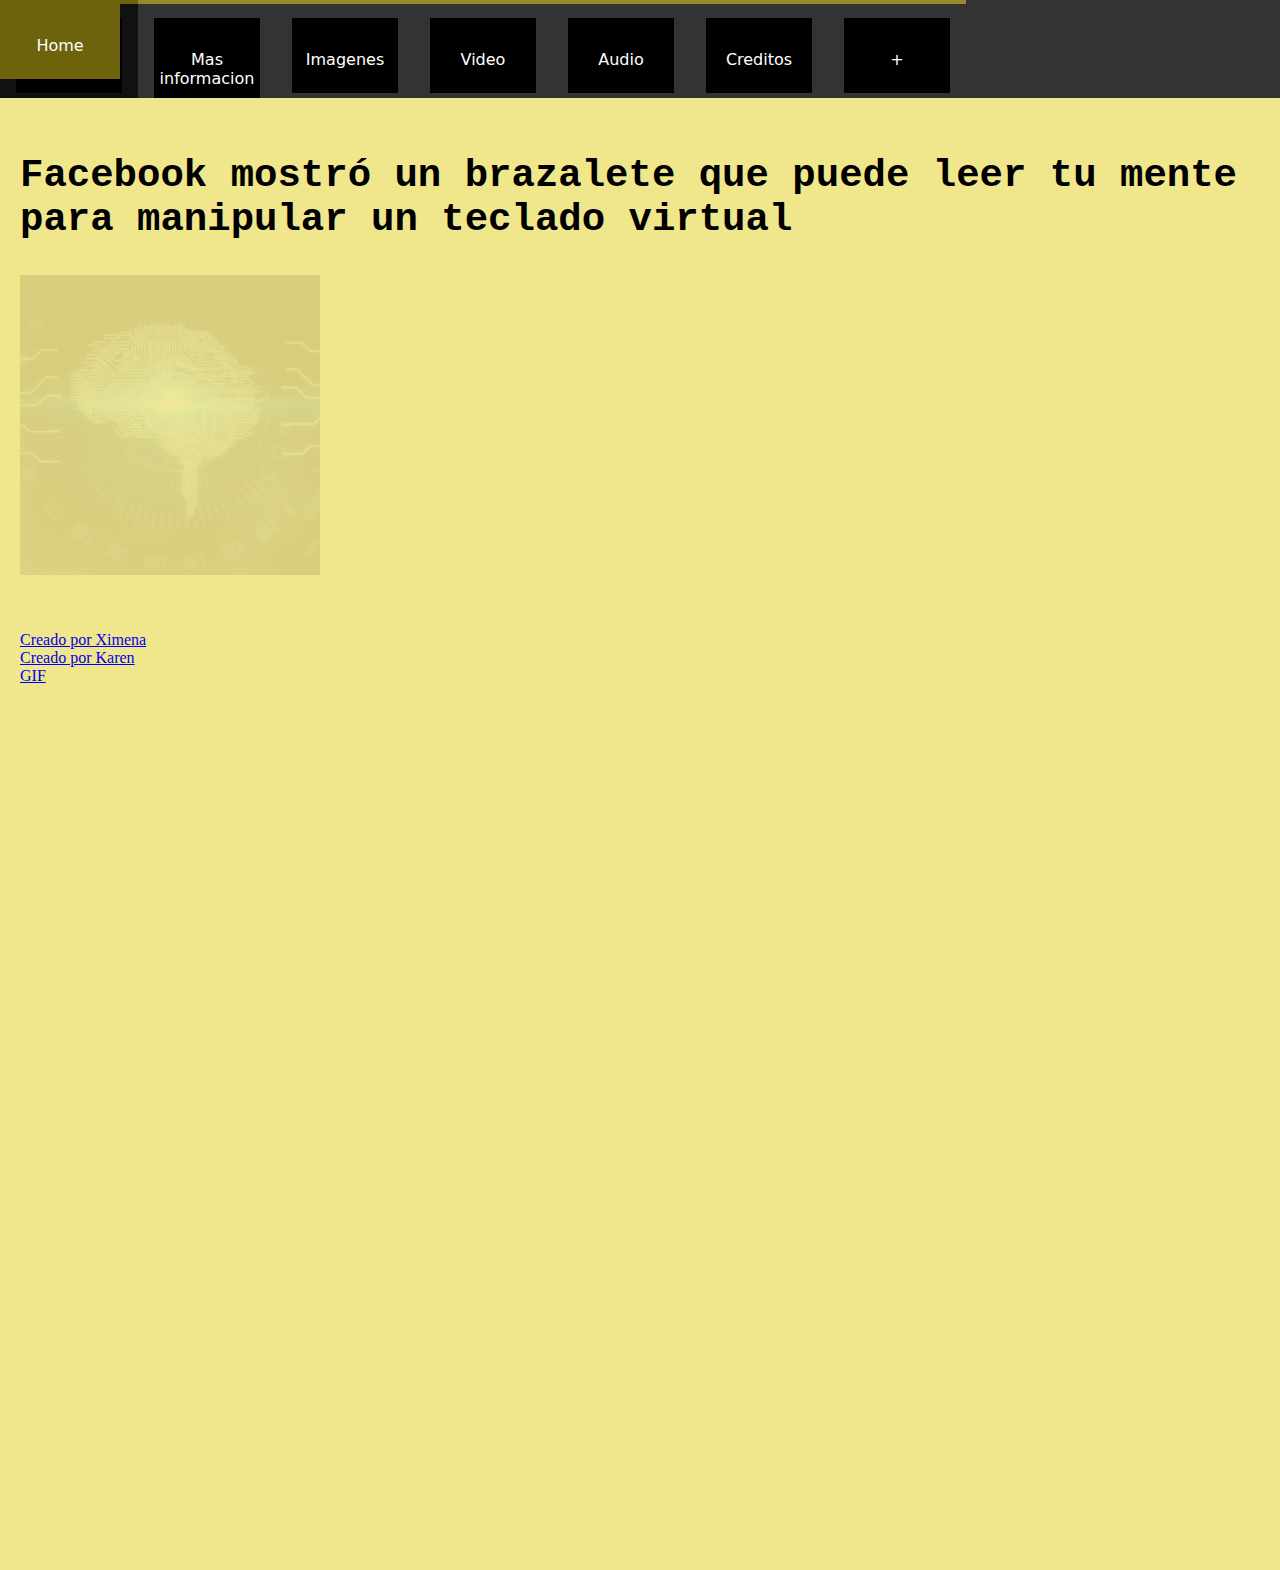
<file: index.html>
<!DOCTYPE html>
<html lang="en">
<head>
  <link rel="stylesheet" href="barras.css">
    <meta charset="UTF-8">
    <meta http-equiv="X-UA-Compatible" content="IE=edge">
    <meta name="viewport" content="width=device-width, initial-scale=1.0">
    <title>Document</title>
    <link rel="stylesheet" href="diseño.css">
</head>
<style>
    body {margin:0;}
    
    ul {
      list-style-type: none;
      margin: 0;
      padding: 0;
      overflow: hidden;
      background-color: #333;
      position: fixed;
      top: 0;
      width: 100%;
    }
    
    li {
      float: left;
    }
    
    li a {
      display: block;
      color: white;
      text-align: center;
      padding: 14px 16px;
      text-decoration: none;
    }
    
    li a:hover:not(.active) {
      background-color: #111;
    }
    
    .active {
      background-color: #8e791a;
    }
    </style>
    <link rel="stylesheet" href="barras.css">
    <body bgcolor="khaki">
     
    <ul>
      <li><a class="menu si" href="index.html" data-title="Home" ><span>
        <span>Home</span>
      </span></a></li>
        <li><a class="menu servicios" href="frames.html" data-title="Mas informacion" ><span>
          <span>Mas informacion</span>
        </span></a></li>
      <li><a class="menu proyectos" href="galeria.html" data-title="Imagenes">
        <span>
          <span>Imagenes</span>
        </span>
        </a></li>
        <li><a class="menu recursos" href="https://video.xx.fbcdn.net/v/t42.1790-2/159971565_787173612152284_6642075680052973008_n.mp4?_nc_cat=110&ccb=1-7&_nc_sid=985c63&efg=eyJybHIiOjMwMCwicmxhIjo1MTIsInZlbmNvZGVfdGFnIjoic3ZlX3NkIn0%3D&_nc_ohc=cgl5CwoPRlMAX8ef35j&rl=300&vabr=111&_nc_ht=video.xx&edm=AGo2L-IEAAAA&oh=00_AfCbYLN816p8-s88Q0u-EsZadUMjmIPhd0np3XM_lEha7g&oe=648AEDE3" data-title="Video">
        <span>
          <span>Video</span>
        </span>
        </a></li>
          <li><a class="menu contacto" href="audio.html" data-title="Audio">
        <span>
          <span>Audio</span>
        </span>
        </a></li>
        <li><a class="menu servicios" href="creditos.html" data-title="Creditos"><span>
          <span>Creditos</span>
        </span></a></li>
        <li><a class="menu no" href="animacion.html" data-title="+"><span>
          <span>+</span>
        </span></a></li>
      </ul>
      <div style="padding:20px;margin-top:30px;background color:#1abc9c;height:1500px;">
      <br>
      <br>
      <br>
      <br>
        <h1><TT><h2>Facebook mostró un brazalete que puede leer tu mente para manipular un teclado virtual</h2></TT></h1>
   <img class="img-1" src="pul.jpg" alt="">
   <br>
   <br>
   <br>
     <p align="rigth"><a href="no.jpeg">Creado por Ximena</a><br> <a href="si.jpeg">Creado por Karen</a><br><a href="https://media.giphy.com/media/l3E6NUe6XgK41gKMo/giphy.gif" height="200" width="200">GIF</a></p>
</file>
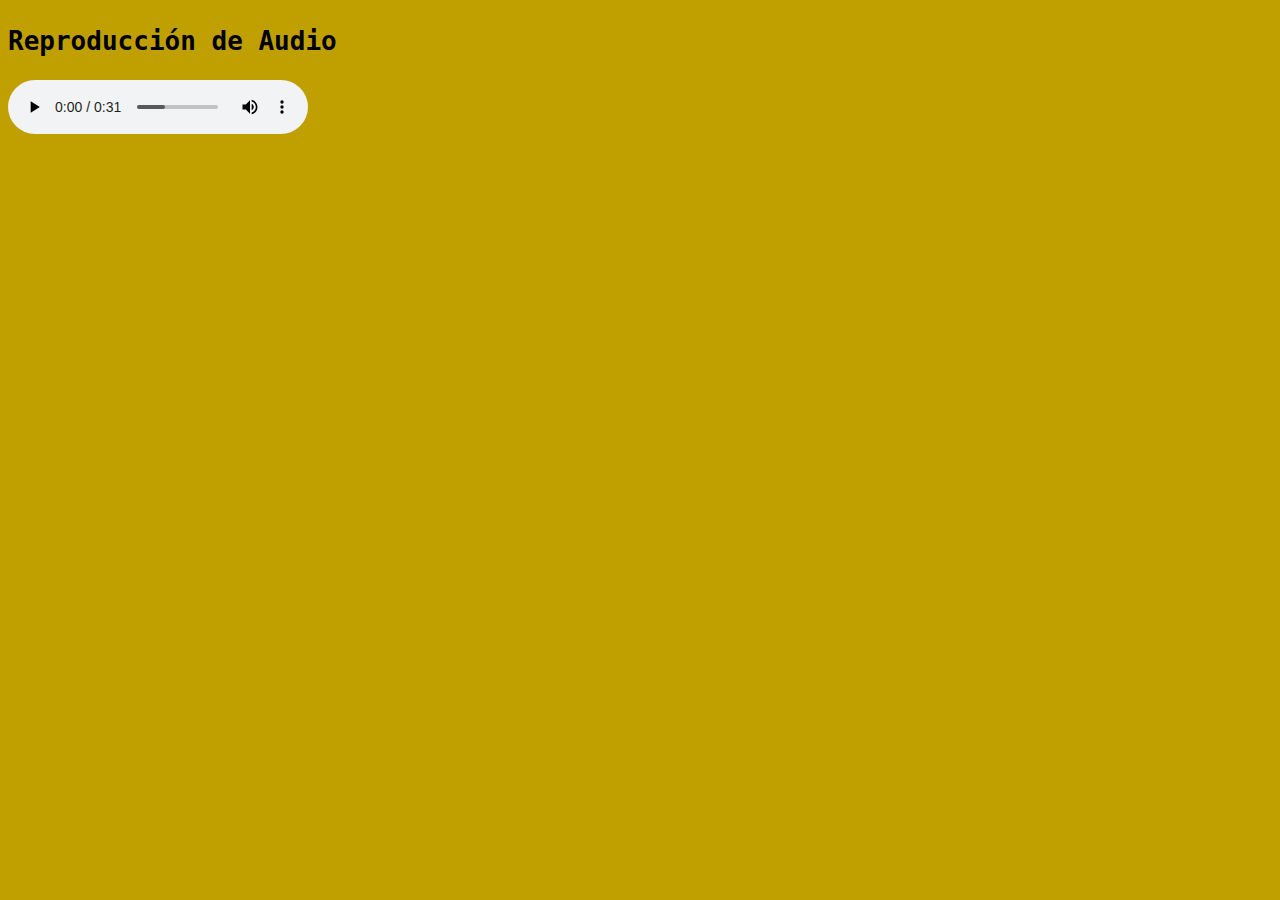
<file: audio.html>
<!DOCTYPE html>
<html>
<head>
  <title>Audio </title>
</head>
<body bgcolor="clay">
  <h1><TT>Reproducción de Audio</TT> </h1>

  <audio controls>
    <source src="wha.mpeg" type="audio/mpeg">
    Tu navegador no admite la etiqueta de audio.
  </audio>
</body>
</html>
</file>
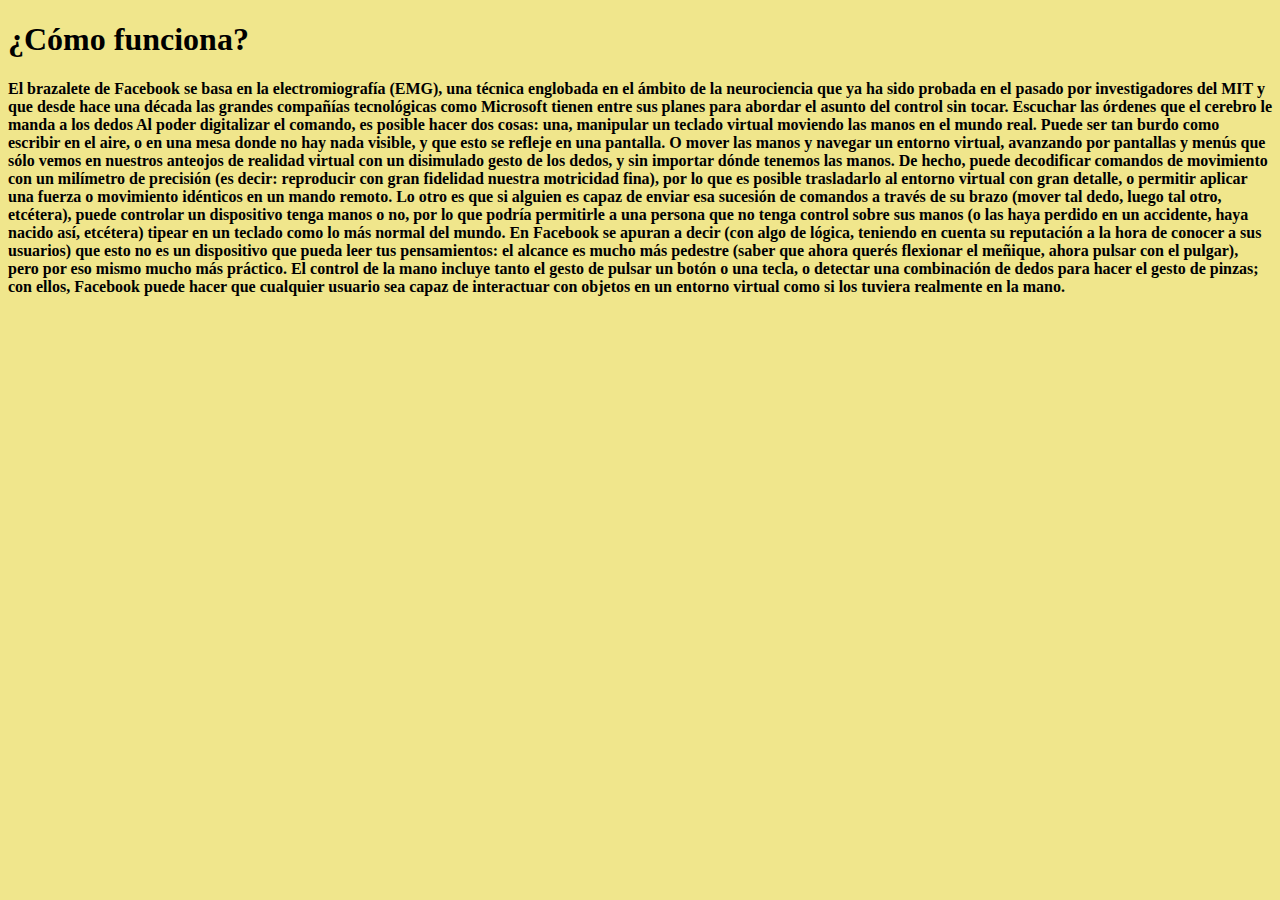
<file: como.html>
<!DOCTYPE html>
<html lang="en">
<head>
    <meta charset="UTF-8">
    <meta name="viewport" content="width=device-width, initial-scale=1.0">
    <title>Document</title>
</head>
<body bgcolor="khaki">
    <p><h1>¿Cómo funciona?<a name="como.html"></a></h1>
<h4>El brazalete de Facebook se basa en la electromiografía (EMG), una técnica englobada en el ámbito de la neurociencia que ya ha sido probada en el pasado por investigadores del MIT y que desde hace una década las grandes compañías tecnológicas como Microsoft tienen entre sus planes para abordar el asunto del control sin tocar.
Escuchar las órdenes que el cerebro le manda a los dedos
Al poder digitalizar el comando, es posible hacer dos cosas: una, manipular un teclado virtual moviendo las manos en el mundo real. Puede ser tan burdo como escribir en el aire, o en una mesa donde no hay nada visible, y que esto se refleje en una pantalla. O mover las manos y navegar un entorno virtual, avanzando por pantallas y menús que sólo vemos en nuestros anteojos de realidad virtual con un disimulado gesto de los dedos, y sin importar dónde tenemos las manos.
De hecho, puede decodificar comandos de movimiento con un milímetro de precisión (es decir: reproducir con gran fidelidad nuestra motricidad fina), por lo que es posible trasladarlo al entorno virtual con gran detalle, o permitir aplicar una fuerza o movimiento idénticos en un mando remoto.
Lo otro es que si alguien es capaz de enviar esa sucesión de comandos a través de su brazo (mover tal dedo, luego tal otro, etcétera), puede controlar un dispositivo tenga manos o no, por lo que podría permitirle a una persona que no tenga control sobre sus manos (o las haya perdido en un accidente, haya nacido así, etcétera) tipear en un teclado como lo más normal del mundo.
En Facebook se apuran a decir (con algo de lógica, teniendo en cuenta su reputación a la hora de conocer a sus usuarios) que esto no es un dispositivo que pueda leer tus pensamientos: el alcance es mucho más pedestre (saber que ahora querés flexionar el meñique, ahora pulsar con el pulgar), pero por eso mismo mucho más práctico.
El control de la mano incluye tanto el gesto de pulsar un botón o una tecla, o detectar una combinación de dedos para hacer el gesto de pinzas; con ellos, Facebook puede hacer que cualquier usuario sea capaz de interactuar con objetos en un entorno virtual como si los tuviera realmente en la mano.</h4></p>

</body>
</html>
</file>
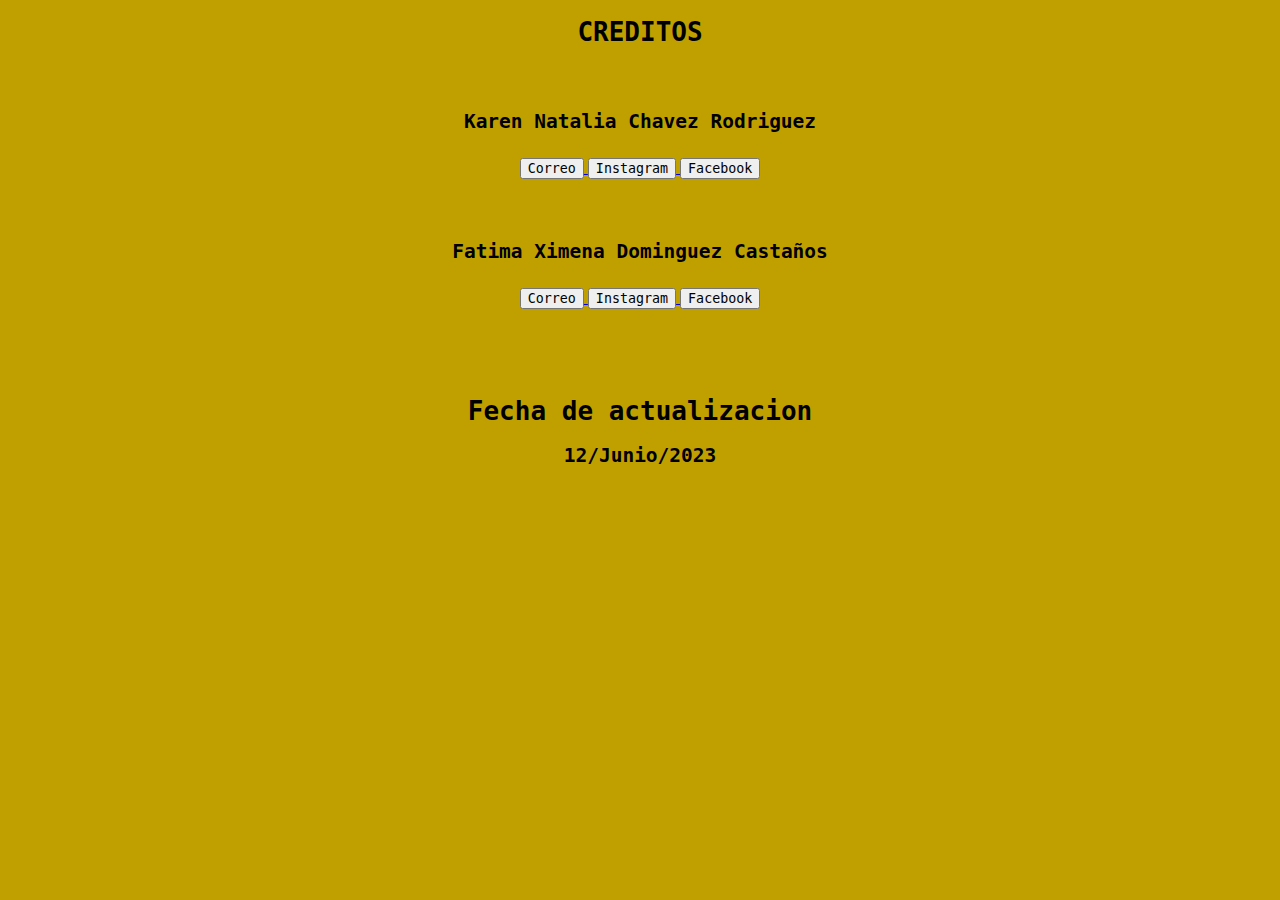
<file: creditos.html>
<!DOCTYPE html>
<html lang="en">
<head>
    <meta charset="UTF-8">
    <meta name="viewport" content="width=device-width, initial-scale=1.0">
    <title>Document</title>
</head>
<body bgcolor="clay">
   <CENTER><TT> <h1>CREDITOS</h1></TT>
    <br>
   <h2><p align="CENTER"><TT>Karen Natalia Chavez Rodriguez</TT></p></h2>
           <p align="center"><a href="https://mail.google.com/mail/mu/mp/646/#tl/priority/%5Esmartlabel_personal">
              <button><TT>Correo</TT></button>
            </a>
            <a href="https://instagram.com/k000nnn_?igshid=OGQ5ZDc2ODk2ZA==">
                <button><TT>Instagram</TT></button>
                </a>
                <a href="https://www.facebook.com/profile.php?id=100046334990958&mibextid=LQQJ4d">
                    <button><TT>Facebook</TT></button>
                    </a></p>
                    <br>              
   <h2> <p align="center"><TT>Fatima Ximena Dominguez Castaños</TT><br></p></h2>
   <p align="center"> <a href="https://mail.google.com/mail/mu/mp/646/#tl/priority/%5Esmartlabel_personal">
        <button><TT>Correo</TT></button>
    </a>
    <a href="https://instagram.com/ximenadominguezc?igshid=MzNlNGNkZWQ4Mg==">
        <button><TT>Instagram</TT></button>
        </a>
        <a href="https://www.facebook.com/profile.php?id=100009230422969&mibextid=LQQJ4d">
            <button><TT>Facebook</TT></button>
            </a></p>
            <br>
            <br>
            <br>       
                  <TT><h1>Fecha de actualizacion</h1></TT>
  <TT> <h2>12/Junio/2023</h2> </TT></CENTER>                 
</body>
</html>
</file>
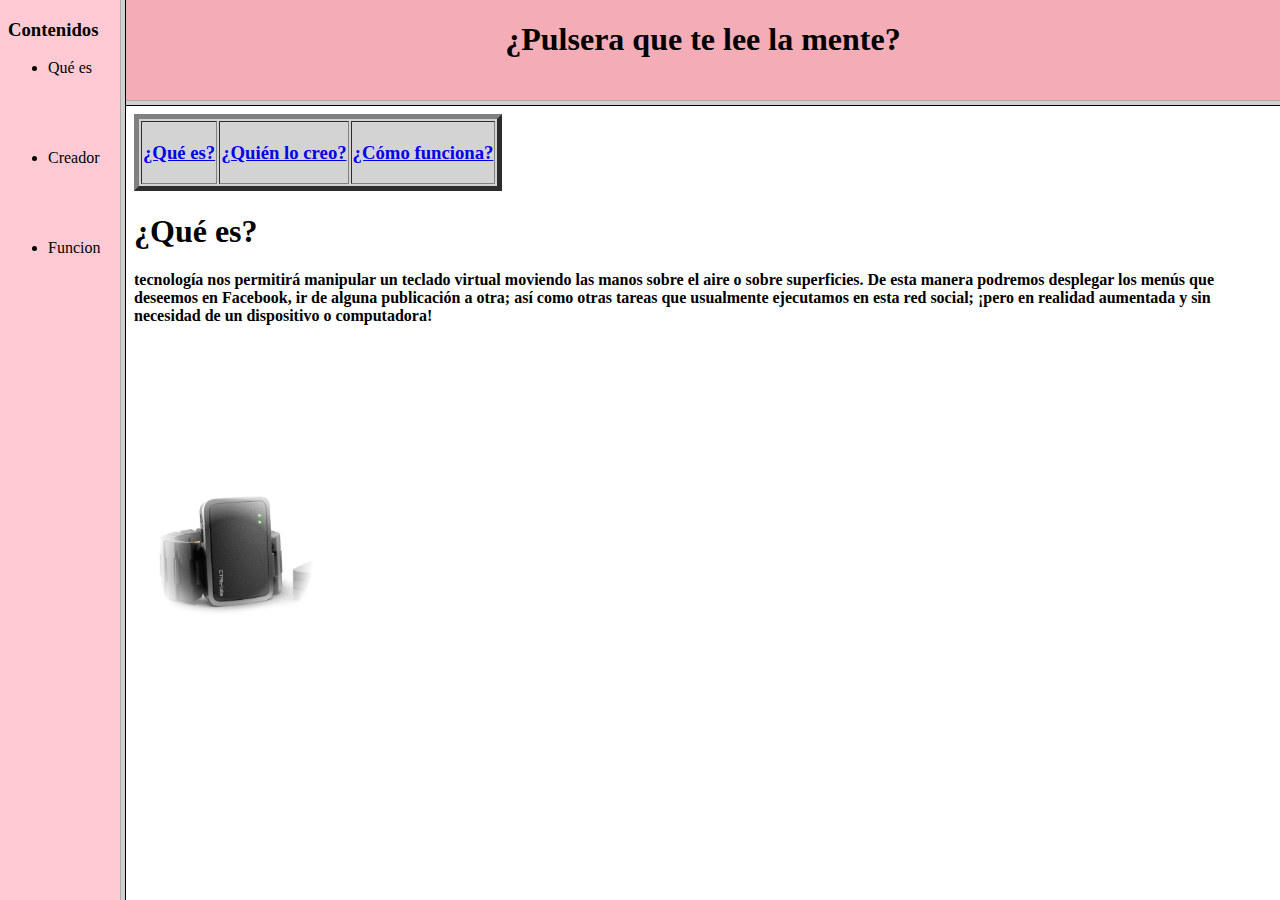
<file: frames.html>
<!DOCTYPE html>
<html lang="en">
<head>
    <meta charset="UTF-8">
    <meta http-equiv="X-UA-Compatible" content="IE=edge">
    <meta name="viewport" content="width=device-width, initial-scale=1.0">
    <title> frameset muestra frases 1, 2 y 3</title>
</head>
<frameset cols="120,*"> 
    <frame id="frmIzquierdo" name="frmIzquierdo" src="pag2.html"/>
    <frameset rows="100,*">
        <frame id="frmSuperior" name="frmSuperior" src="pag1.html"/>
        <frame id="frmInferior" name="frmInferior" src="tabla.html"/>
    </frameset>
<noframes>
<body>
    Su navegador no soporta frames
</body>
</noframes>
</frameset>
</html>
</file>
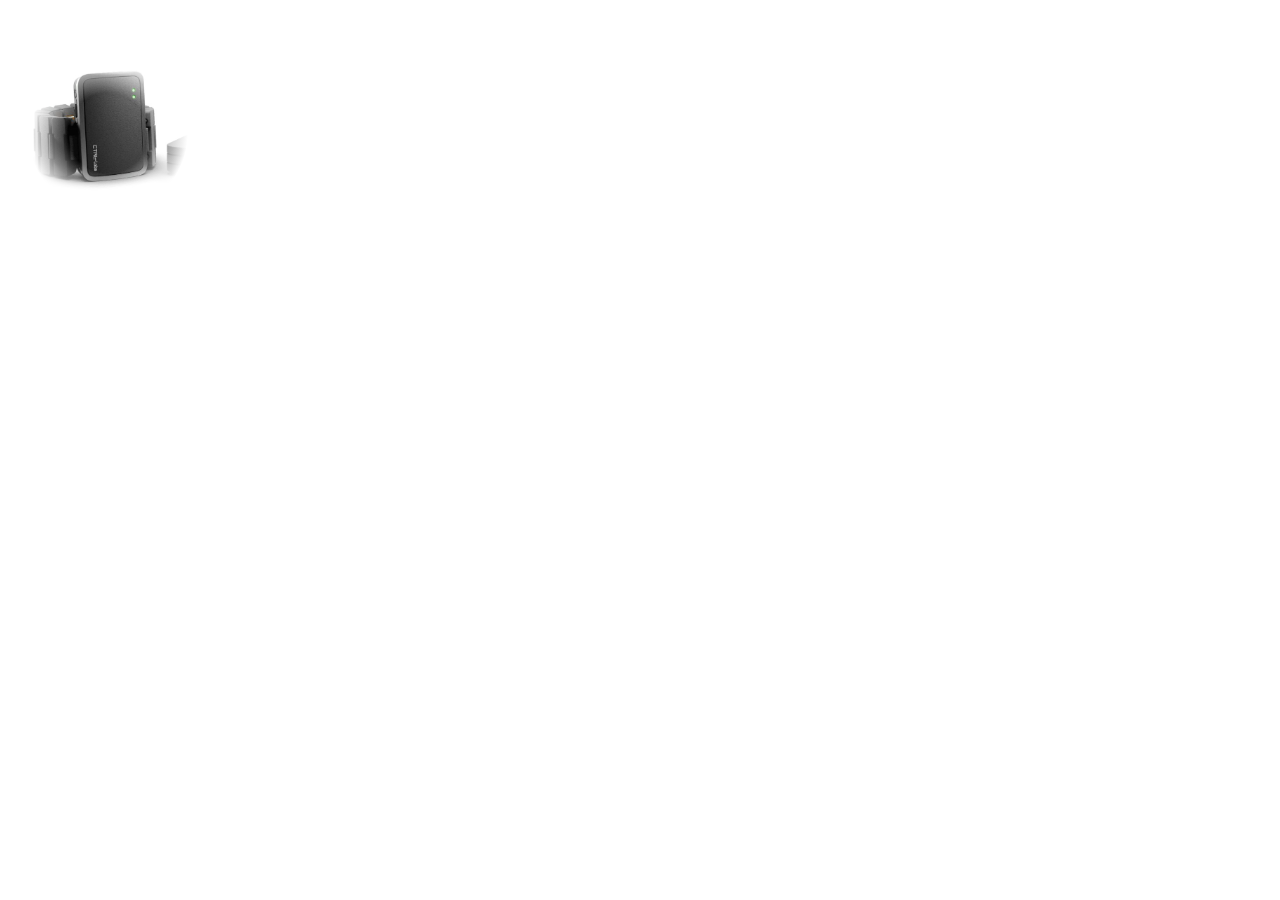
<file: mascaras.html>
<!DOCTYPE html>
<html lang="en">
<head>
<meta charset="UTF-8">
<meta http-equiv="X-UA-Compatible" content="IE=edge">
<meta name="viewport" content="width=device-width, initial-scale=1.0">
<title>Document</title>
</head>
<body>
<svg width="200" height="250" viewBox="0 0 250 250">
<defs>
<radialGradient id="degradadoRadial5">
<stop offset="50%" stop-color="#fff"></stop>
<stop offset="100%" stop-color="#000"></stop>
</radialGradient>
<mask id="maskCirculo5">
<circle cx="125" cy="125" r="100" fill="url(#degradadoRadial5)"></circle>
</mask>
</defs>
<image xlink:href="brazalete3.jpg" height="240" width="350" style="mask: url(#maskCirculo5);"></image>

</svg>
</body>
</html>
</file>
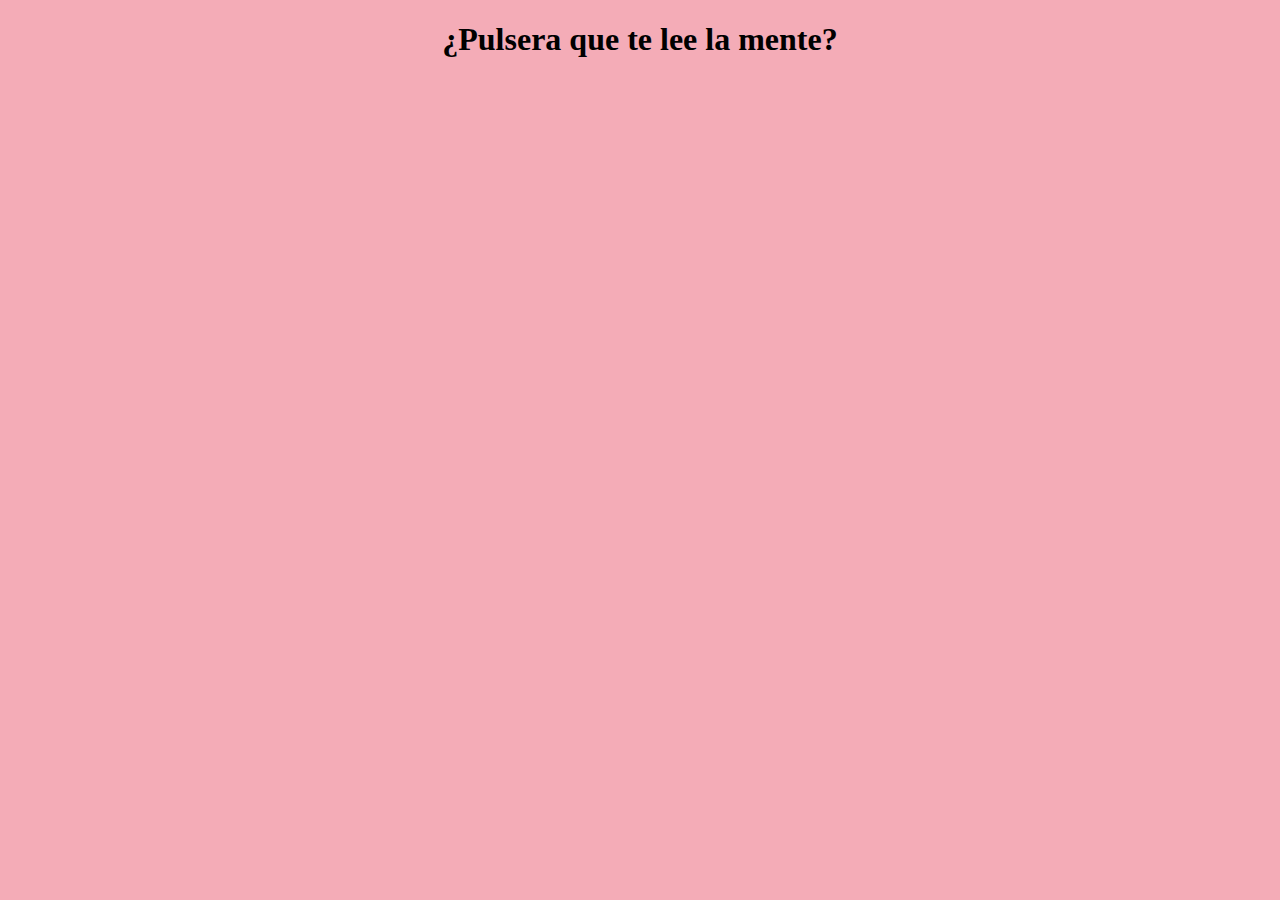
<file: pag1.html>
<!DOCTYPE html>
<html lang="en">
<head>
    <meta charset="UTF-8">
    <meta http-equiv="X-UA-Compatible" content="IE=edge">
    <meta name="viewport" content="width=device-width, initial-scale=1.0">
    <title>Pagina1.MarcosEjercicio</title>
</head>
<body>
<body bgcolor="F4ACB7"></body>
    <center><h1><font face="Consolas" >¿Pulsera que te lee la mente?</font></h1></center>
</body>
</html>
</file>
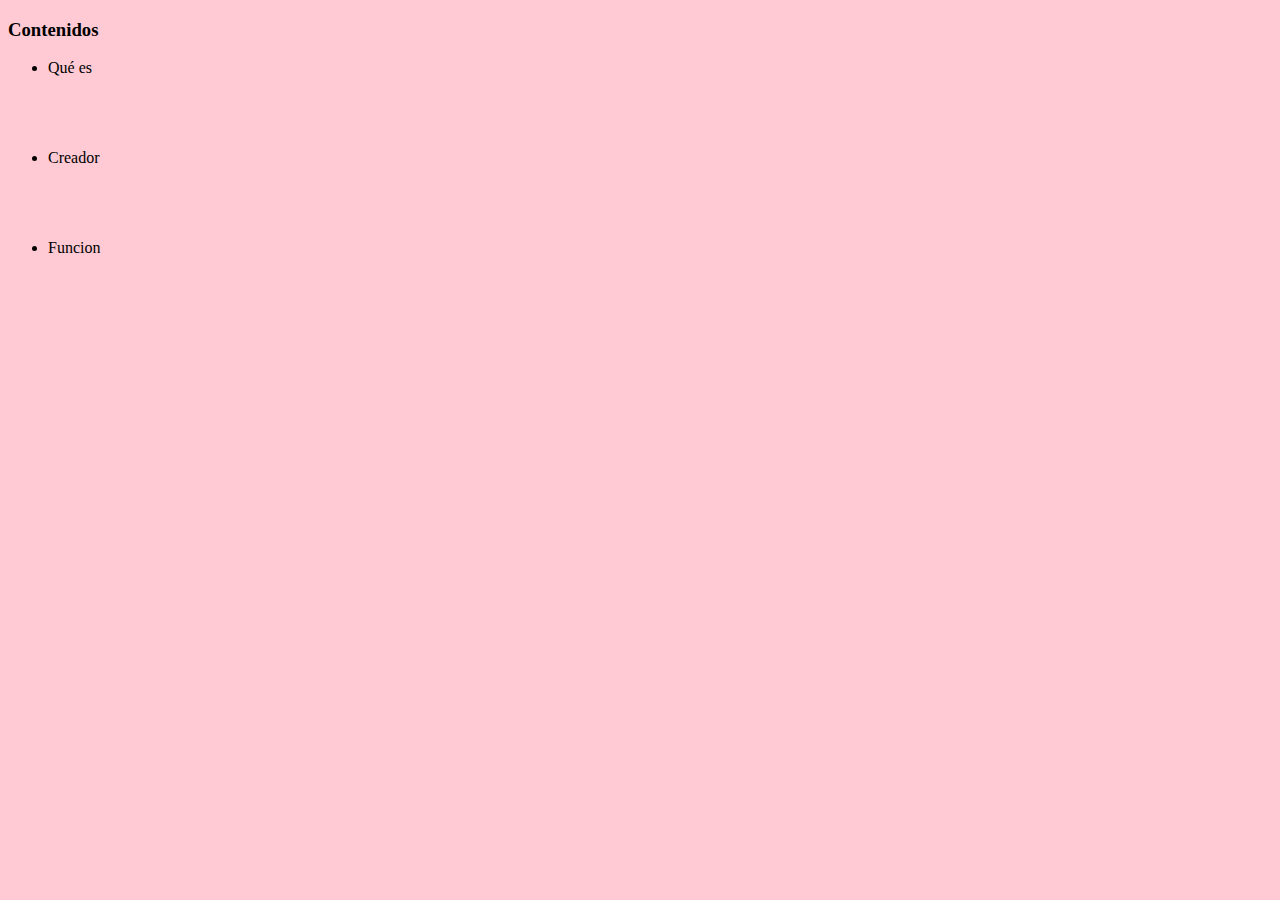
<file: pag2.html>
<!DOCTYPE html>
<html lang="en">
<head>
    <meta charset="UTF-8">
    <meta http-equiv="X-UA-Compatible" content="IE=edge">
    <meta name="viewport" content="width=device-width, initial-scale=1.0">
    <title>Pagina2.MarcosEjercicio</title>
</head>
<body bgcolor="FFCAD4">
    <h3><font face="Consolas" >Contenidos</font></h3>
    <ul>
        <li> <font face="Consolas" >Qué es<br><br><br><br><br> </font></a> </li>
        <li>  <font face="Consolas" >Creador<br><br><br><br><br></font></a> </li>
        <li>  <font face="Consolas" >Funcion<br><br><br><br><br></font></a> </li>
    </ul>
    
</body>
</html>
</file>
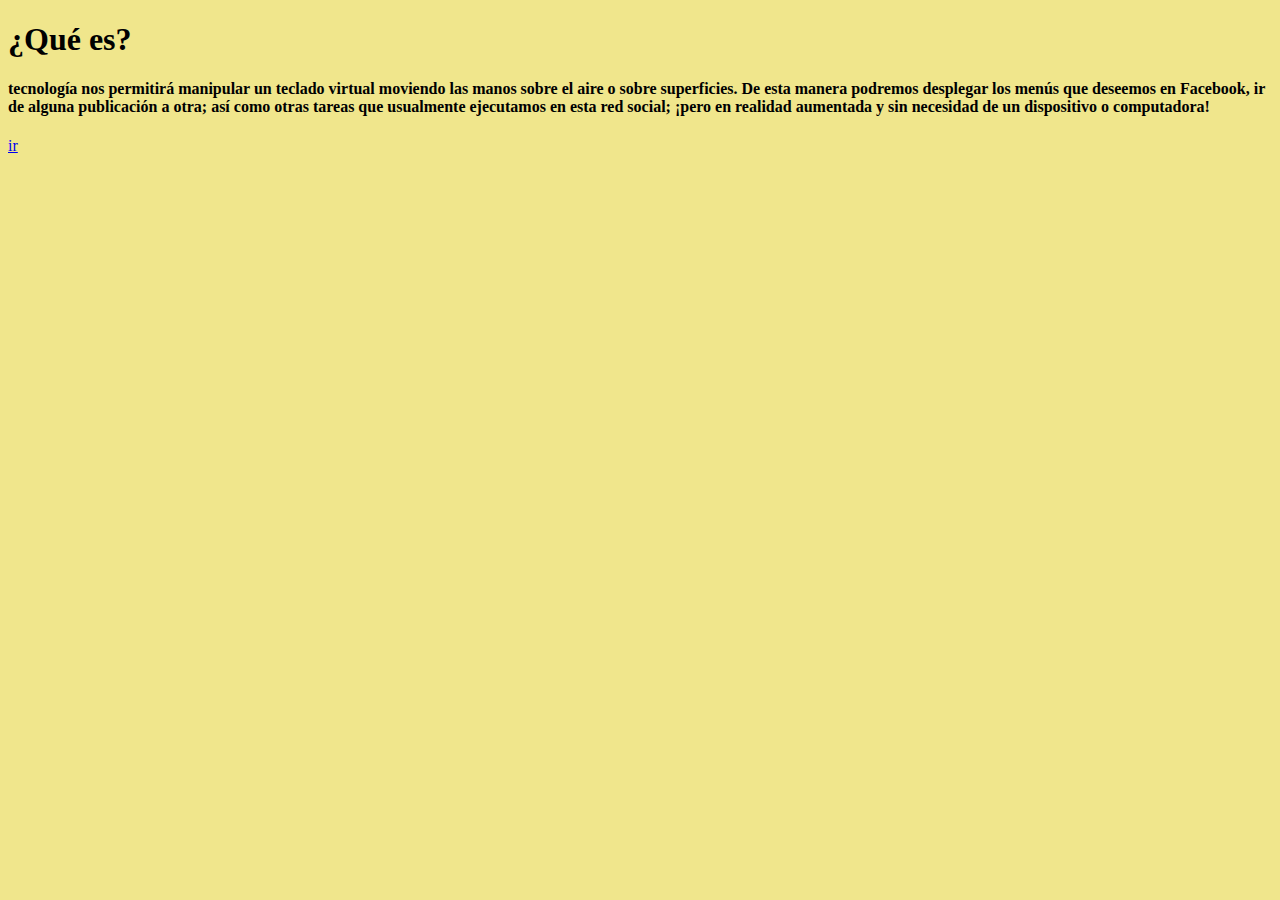
<file: quees.html>
<!DOCTYPE html>
<html lang="en">
<head>
    <meta charset="UTF-8">
    <meta name="viewport" content="width=>, initial-scale=1.0">
    <title>Document</title>
</head>
<body bgcolor="khaki">
    <p><h1>¿Qué es?<a name="quees.html"></a></h1>
        <h4>tecnología nos permitirá manipular un teclado 
        virtual moviendo las manos sobre el aire o sobre superficies. 
        De esta manera podremos desplegar los menús que deseemos en Facebook,
         ir de alguna publicación a otra; así como otras tareas que usualmente
          ejecutamos en esta red social; ¡pero en realidad aumentada y sin necesidad
           de un dispositivo o computadora!</h4> 
        </p>
        <a href="pag3.html">ir</a>
</body>
</html>
</file>
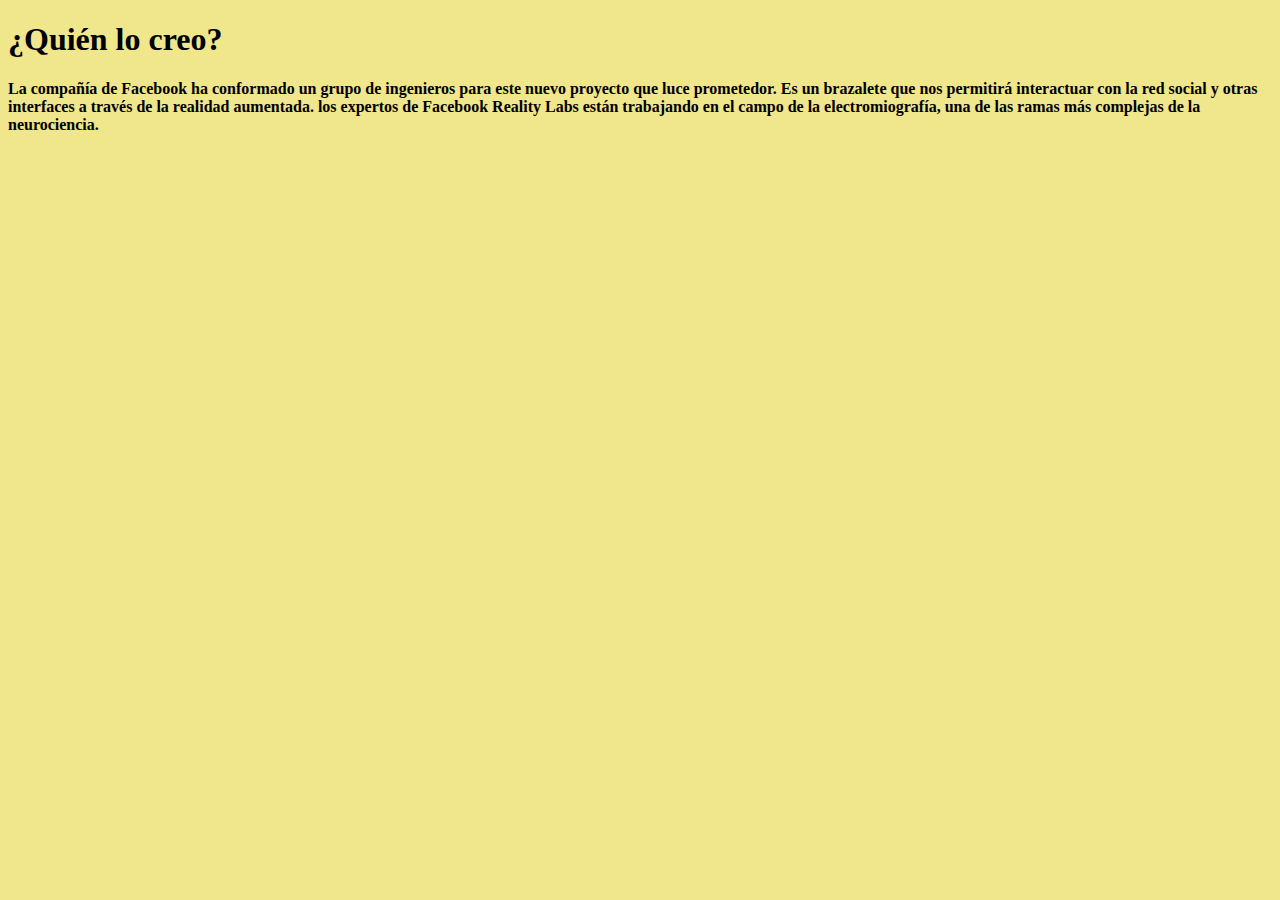
<file: quien.html>
<!DOCTYPE html>
<html lang="en">
<head>
    <meta charset="UTF-8">
    <meta name="viewport" content="width=device-width, initial-scale=1.0">
    <title>Document</title>
</head>
<body bgcolor="khaki">
    <p><h1>¿Quién lo creo?<a name="quien.html"></a></h1>
<h4>La compañía de Facebook ha conformado un grupo de ingenieros para este 
nuevo proyecto que luce prometedor. Es un brazalete que nos permitirá interactuar 
con la red social y otras interfaces a través de la realidad aumentada. los expertos 
de Facebook Reality Labs están trabajando en el campo de la electromiografía, una de las 
ramas más complejas de la neurociencia.</h4></p>

</body>
</html>
</file>
<file: barras.css>
/* Menú horizontal con transiciones */

/* Formato general de cada item */

.menu {
  display: block;
  position: relative;
  height: 66px;
  width: 106px;
  margin: 0;
  overflow: hidden;
}

/* Bordes superiores */
.menu.si {
  border-top:  rgb(108, 99, 12) 0.3em solid;
}
.menu.servicios {
  border-top: rgb(150, 139, 40) 0.3em solid;
}

.menu.recursos {
  border-top: rgb(150, 139, 40) 0.3em solid;
}

.menu.proyectos {
  border-top: rgb(150, 139, 40) 0.3em solid;
}

.menu.contacto {
  border-top:rgb(150, 139, 40) 0.3em solid;
}
.menu.no {
  border-top: rgb(150, 139, 40) 0.3em solid;
}


/* Atributos y transición */

.menu > span {
  display: block;
  position: absolute;
  overflow: hidden;
  left: 0;
  top: 0;
  width: 100%;
  height: 0%;
  transition: 0.5s ease-in-out;
  -webkit-transition: 0.5s ease-in-out;
}

.menu:after, .menu > span > span {
  display: block;
  text-align: center;
  border-radius: 0em;
  padding: 2em 0 1.5em;
}

.menu:after {
  content: attr(data-title);
  width: 100%;
  background: #000;
  color: #fff; 
}

.menu > span > span {
  width: 120px;
  color: #fff;
}
.menu.si > span > span {
  background: rgb(108, 99, 12);
}
.menu.servicios > span > span {
  background: rgb(150, 139, 40);
}

.menu.proyectos > span > span {
  background: rgb(150, 139, 40);
}

.menu.recursos > span > span {
  background: rgb(150, 139, 40);
}

.menu.contacto > span > span {
    background:rgb(150, 139, 40);
}
.menu.no > span > span {
  background: rgb(150, 139, 40);
}
/* Lo que pasa con hover */

.menu:hover > span {
    height: 100%; 
}

/* Dando formato a lista */ 

ul {
  list-style-type: none;
  margin: 0;
  padding: 0;
}

li a {
  display: inline;
  float: left;
  text-decoration: none;
  font-family: sans;
}
</file>
<file: diseño.css>
.img-1{
    height: 300px;
    width: 300px;
    opacity: 0.1;
}
</file>
